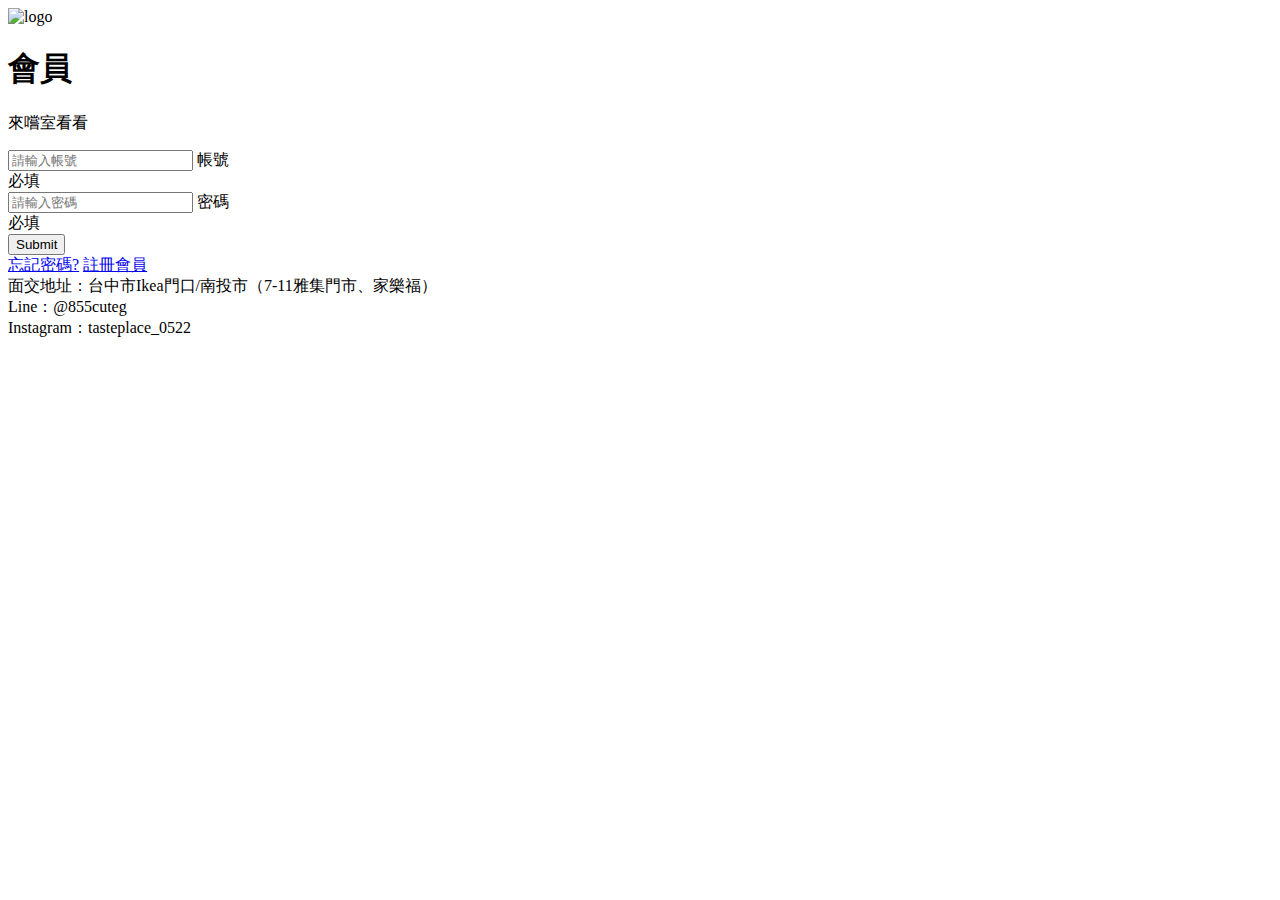
<file: src/main/resources/templates/User.html>
<!DOCTYPE html>
<html lang="en" xmlns:th="http://www.thymeleaf.org">
    <head>
        <meta charset="utf-8" />
        <meta name="viewport" content="width=device-width, initial-scale=1, shrink-to-fit=no" />
        <meta name="description" content />
        <meta name="author" content />
        <title>嚐室＿會員登入</title>
        <!-- Favicon-->
        <link rel="icon" type="image/x-icon" href="assets/favicon.ico" />
        <!-- Bootstrap icons
        <link href="https://cdn.jsdelivr.net/npm/bootstrap-icons@1.5.0/font/bootstrap-icons.css" rel="stylesheet" /> -->
        <!-- Core theme CSS (includes Bootstrap)-->
        <link th:href="@{css/styles.css}" rel="stylesheet" />
    </head>
    <body class="d-flex flex-column">
        <main class="flex-shrink-0">
            <!-- 導航欄 零件化了 有問題的話去index找-->
            <nav th:replace="~{commons/common::navbar(active='User.html')}"></nav>
                        <!-- Page content-->
            <section class="py-5 bg-white">
                <div class="container px-5">
                    <!-- 會員登入-->
                    <div class="bg-white rounded-3 py-5 px-4 px-md-5 mb-5" id="user-login">
                        <div class="text-center mb-5" id="user-text-center">
                            <img class="rounded-circle img-fluid " style="width:100px; height:100px" th:src="@{/images/logo.png}" alt="logo"/>
                            <h1 class="fw-bolder" th:text="#{login.tip}">會員</h1>
                            <p class="lead fw-normal text-muted mb-0">來嚐室看看</p>
                            <!-- 沒填資料 顯示資料錯誤的紅字  目前沒顯示-->
                            <p style="color:red" th:text="${msg}" th:if="#{not #Strings.isEmpty(msg)}"></p>
                        </div>
                        <div class="row gx-5 justify-content-center" id="user-justify">
                            <div class="col-lg-8 col-xl-6">
                                <!-- * * * * * * * * * * * * * * *-->
                                <!-- 提交完走/user/login請求 要去寫login controller-->
                                <form id="contactForm" data-sb-form-api-token="API_TOKEN" th:action="@{/user/login}">
                                    <!-- User Name input--> 
                                    <!-- 國際化沒成功 已修正 js整個拿掉 未來再補回來 -->
                                    <div class="form-floating mb-3">
                                        <input class="form-control" id="username" name="username" type="text" placeholder="請輸入帳號" data-sb-validations="required" />
                                        <label for="name" th:text="#{login.username}">帳號</label>
                                        <div class="invalid-feedback" data-sb-feedback="name:required">必填</div>
                                    </div>
                                    <!-- password input-->
                                    <div class="form-floating mb-3">
                                        <input class="form-control" id="password"  name="password" type="password" placeholder="請輸入密碼" data-sb-validations="required" />
                                        <label for="password" th:text="#{login.password}">密碼</label>
                                        <div class="invalid-feedback" data-sb-feedback="password:required">必填</div>
                                    </div>
                                    <!-- 提交按鈕 -->
                                    <div class="d-grid"><button class="btn btn-lg btn-primary btn-block" id="submitButton" type="submit" th:text="#{login.btn}">Submit</button></div>
                                    <!--  忘記密碼 ＋ 註冊會員-->
                                    <div class="forgotpwd" id="user-forgot">
                                    	<a class="small" href="/">忘記密碼?</a>
                                    	<a class="small" href="/">註冊會員</a>
                                    </div>
                                    
                                </form>
                            </div>
                        </div>
                    </div>
                    <div class="bg-white" id="blank">
                    </div>
                </div>
            </section>
        </main>
        <!-- Footer-->
        <footer class="bg-dark py-4 mt-auto" id="index-footer">
		<div
			class="text-center row align-items-center justify-content-between flex-column flex-sm-row">
			<div class="d-flex align-items-center justify-content-start col-auto small m-0 text-white">
				<div class="fw-bold" id="footer-one">
					面交地址：台中市Ikea門口<span>/</span>南投市（7-11雅集門市、家樂福）
				</div>
			</div>
			<div
				class="d-flex align-items-center justify-content-start col-auto small m-0 text-white">
				<div class="fw-bold" id="footer-two">Line：@855cuteg</div>
			</div>
			<div
				class="d-flex align-items-center justify-content-start col-auto small m-0 text-white">
				<div class="fw-bold" id="footer-three">Instagram：tasteplace_0522</div>
			</div>
		</div>       
	 </footer>
    </body>
</html>
</file>
